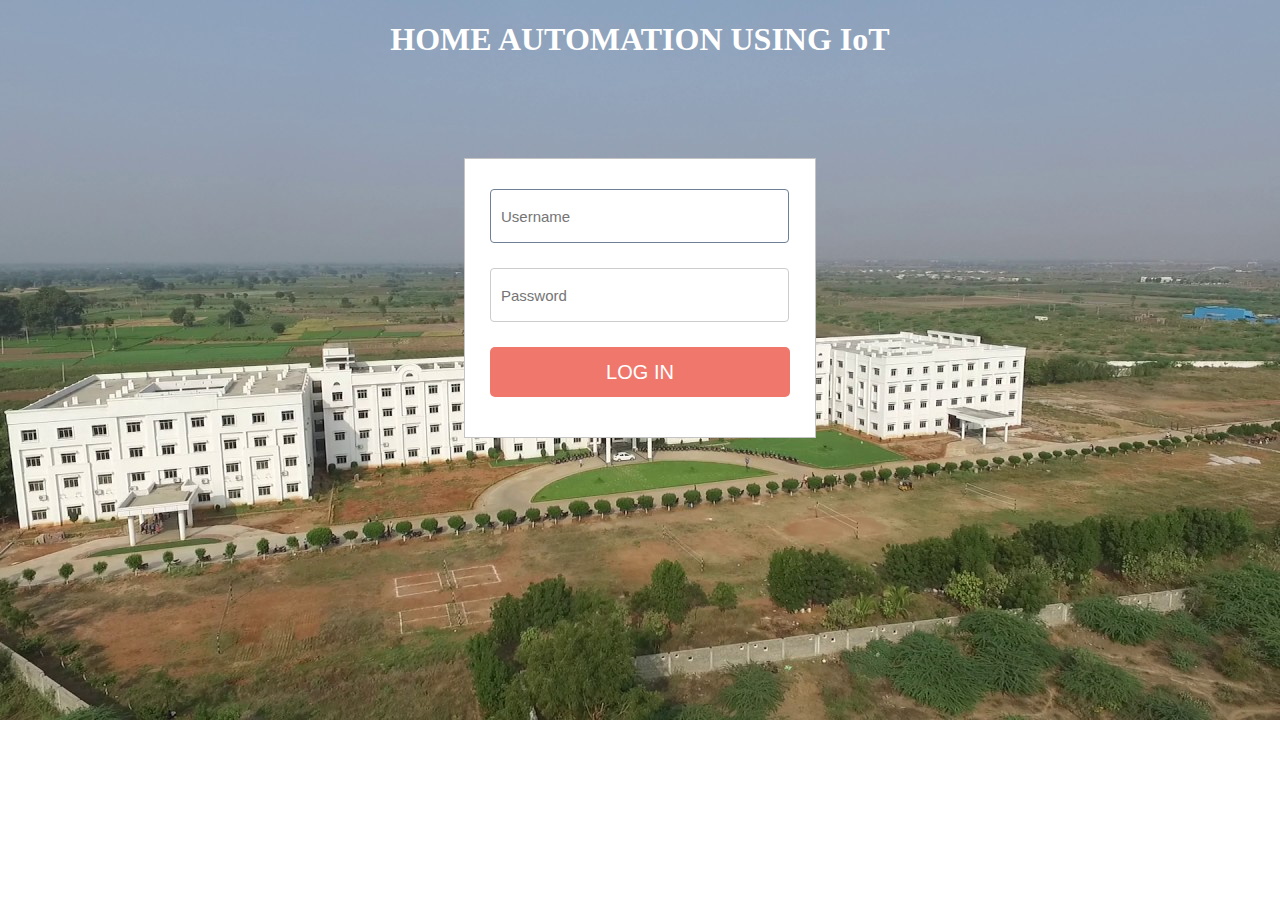
<file: index.html>
<!DOCTYPE html>
<html>
    <head>    
        <title>Home Automation</title>
        <style>
            body {
                background-image: url("background.jpg");          
                background-repeat: no-repeat;
                background-size : 100%;
            }

            .login {
            margin: 100px auto;
            width: 300px;
            padding: 30px 25px;
            background: white;
            border: 1px solid #c4c4c4;
            }

            .login-input {
            width: 285px;
            height: 50px;
            margin-bottom: 25px;
            padding-left:10px;
            font-size: 15px;
            background: #fff;
            border: 1px solid #ccc;
            border-radius: 4px;
            }

            .login-input:focus {
                border-color:#6e8095;
                outline: none;
            }

            .login-button {
            width: 100%;
            height: 50px;
            padding: 0;
            font-size: 20px;
            color: #fff;
            text-align: center;
            background: #f0776c;
            border: 0;
            border-radius: 5px;
            cursor: pointer; 
            outline:0;
            }

            .login-lost{
            text-align:center;
            margin-bottom:0px;
            }

            .login-lost a{
            color:#666;
            text-decoration:none;
            font-size:13px;
            }
        </style>
        <script>
            var myRequest;
            function sendcredits(url)
            {
                if (window.XMLHttpRequest)
                {
                    myRequest = new XMLHttpRequest();
                }
                else
                {
                    myRequest = new ActiveXObject("Microsoft.XMLHTTP");
                }
                if(localStorage.getItem("myhome_sessionid")!=null)
                {
                    url=url+"&"+"sessionid="+localStorage.getItem("myhome_sessionid");
                }
                myRequest.open("GET", url, true);
                myRequest.send(null);
                myRequest.onreadystatechange = gethomepage;	
            }

            function gethomepage()		
            {
        
                if (myRequest.readyState ===4)		
                {   

                    if (myRequest.status === 200)
                    {
                        var text = myRequest.responseText;
                        if(text!="loginerror")
                        {
                            document.location.href = text.split(" ")[0]+"?"+"sessionid="+text.split(" ")[1];
                            localStorage.setItem("myhome_sessionid",text.split(" ")[1]);
                        }
                        else
                        {
                            document.getElementById("signin-error").innerHTML="<h5>INVALID USERNAME OR PASSWORD</h5>"
                        }
                    }
                }
            }
        </script>
    </head>

    <body>
        <center><h1 style="color:white">HOME AUTOMATION USING IoT</h1></center>
        <div class="login">
            <input type="text" required="" id="user" name="user" placeholder="Username" class="login-input" autofocus>
            <input type="password" required="" id="pass" name="pass" placeholder="Password" class="login-input" autofocus>
            <button class="login-button" onclick="validatelogin()">LOG IN</button>
            <div id="signin-error" style="text-align: center;color: red;margin: 10px;"></div>
        </div> 
        <script type="text/javascript">
            function validatelogin() 
            {
                var x1 = document.getElementById("user").value;
                var x2 = document.getElementById("pass").value;
                sendcredits("?username="+x1+"&"+"password="+x2)
            }
        </script>
    </body>

</html>
</file>
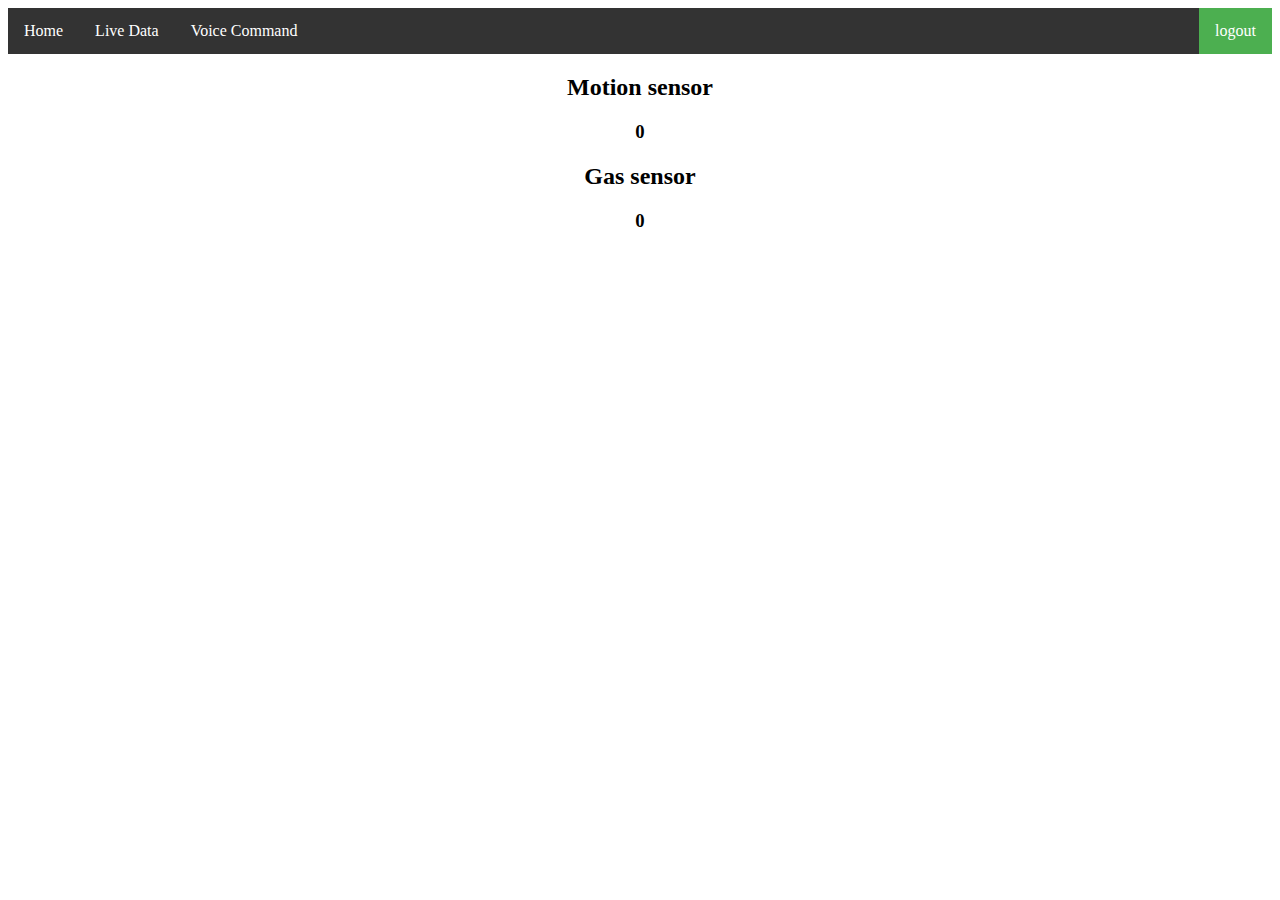
<file: livedata.html>
<!DOCTYPE html>
<html lang="en">
    <head>
		<meta charset="UTF-8" />
		<meta name="viewport" content="width=device-width, initial-scale=1.0"> 
        <title>Myhome</title>

		<style>
			ul {
				list-style-type: none;
				margin: 0;
				padding: 0;
				overflow: hidden;
				background-color: #333;
			}

			li {
				float: left;
			}

			li a {
				display: block;
				color: white;
				text-align: center;
				padding: 14px 16px;
				text-decoration: none;
			}

			li a:hover:not(.active) {
				background-color: #111;
			}

			.active {
				background-color: #4CAF50;
			}
		</style>
		<script>
			function initialize()
			{
			 sessionid=localStorage.getItem("myhome_sessionid");
			 document.getElementById("myhomeid").href="myhome.html?sessionid="+sessionid;
			 document.getElementById("livedataid").href="cameralive.html?sessionid="+sessionid;
			 document.getElementById("s2tid").href="voiceRecognition.html?sessionid="+sessionid;
			}
		</script>
    </head>
    <body onload="initialize()">
		<nav>
			<ul>
			  <li><a id="myhomeid">Home</a></li>
			  <li><a id="livedataid">Live Data</a></li>
			  <li><a id="s2tid">Voice Command</a></li>
			  <li style="float:right"><a class="active" href="index.html">logout</a></li>
			</ul>
		</nav>
		<h2 align="center">Motion sensor</h2>
        <h3 align="center" id="sensordata1">0</h3>
        <h2 align="center">Gas sensor</h2>
        <h3 align="center" id="sensordata2">0</h3>
        <script>
            var myRequest;
            function askserver()
            {
                if (window.XMLHttpRequest)
                myRequest = new XMLHttpRequest();
                else
                myRequest = new ActiveXObject("Microsoft.XMLHTTP");
				sessionid=localStorage.getItem("myhome_sessionid");
                myRequest.open("GET","/getvalue?sessionid="+sessionid, true);
                myRequest.send(null);
                myRequest.onreadystatechange = getaverage;
            }
            function getaverage()
            {
                if (myRequest.readyState ===4)
                {
                if (myRequest.status === 200)
                {
                    var text = myRequest.responseText;
					var splitedtext = text.split(",");
					if(splitedtext[0]=="1")
                    	document.getElementById('sensordata1').innerHTML="True";
					else
						document.getElementById('sensordata1').innerHTML="False";
					document.getElementById('sensordata2').innerHTML=splitedtext[1];
                }
                }
            }
            window.setInterval(askserver,2000);
        </script>
    </body>
</html>
</file>
